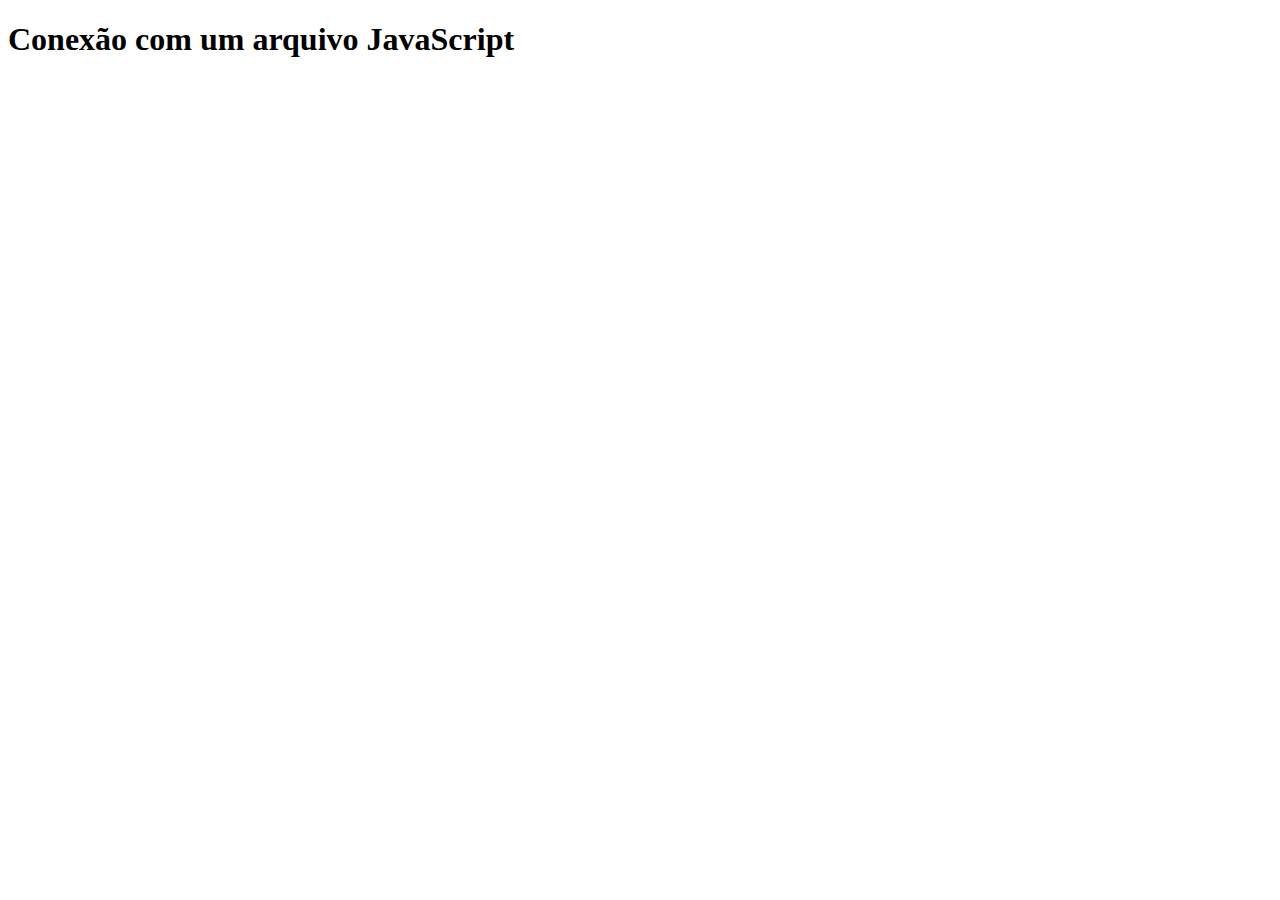
<file: Ativs-JS-I/desenv-extra-3-2/index.html>
<!DOCTYPE html>
<html lang="pt-BR">
<head>
    <meta charset="UTF-8">
    <meta name="viewport" content="width=device-width, initial-scale=1.0">
    <script src="./script.js" defer></script>
    <title>JS I - Desenvolvimento Extra 3.2</title>
</head>
<body>
    
    <h1>Conexão com um arquivo JavaScript</h1>

</body>
</html>
</file>
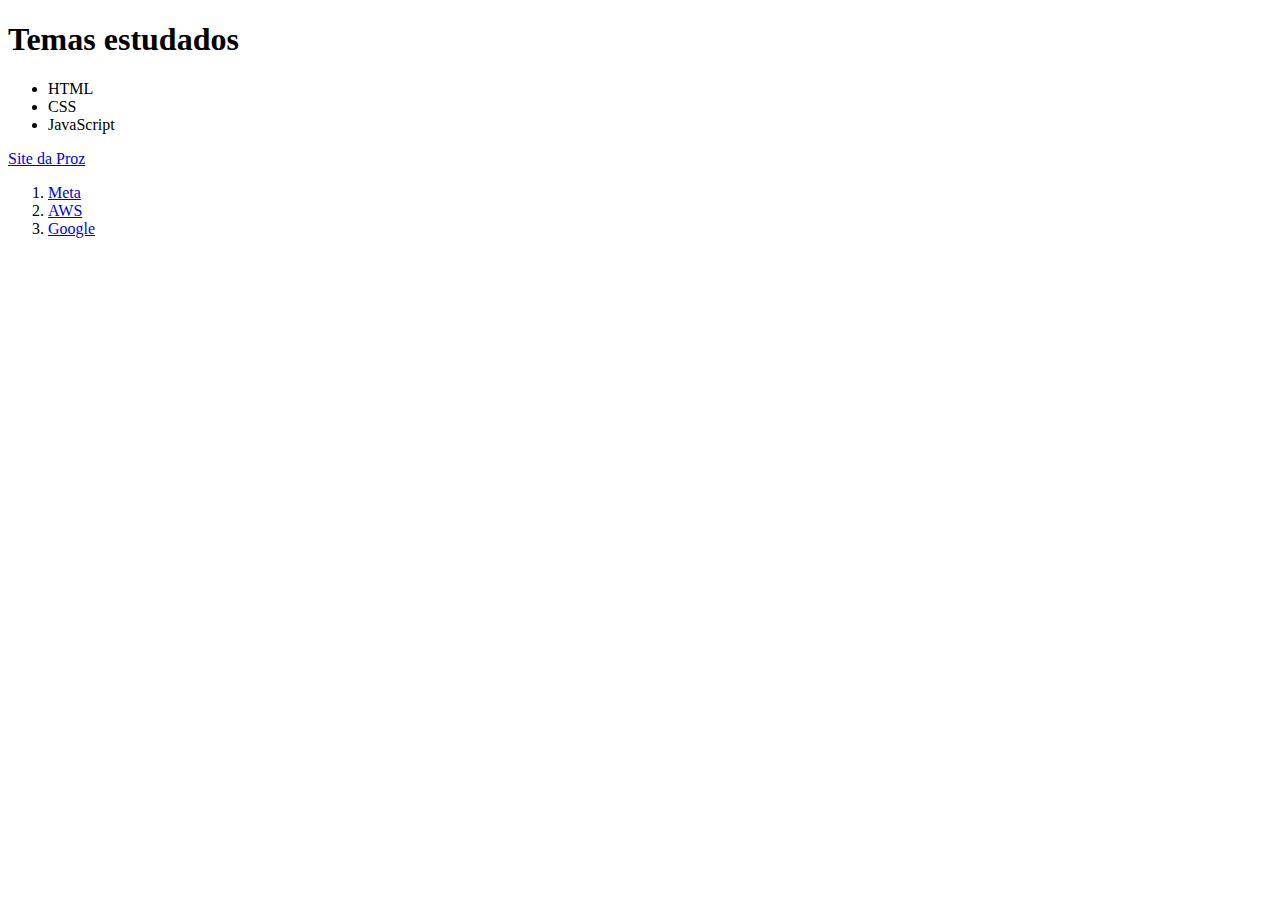
<file: Ativs-JS-I/desenv-extra-5-1/index.html>
<!DOCTYPE html>
<html lang="pt-BR">
<head>
    <meta charset="UTF-8">
    <meta name="viewport" content="width=device-width, initial-scale=1.0">
    <script src="./script.js" defer></script>
    <title>JS I - Desenvolvimento Extra 5.1</title>
</head>
<body>

    <h1 id="titulo"></h1>

    <ul></ul>

    <a href="https://prozeducacao.com.br"></a>
    
    <ol id="lista-ordenada"></ol>

</body>
</html>
</file>
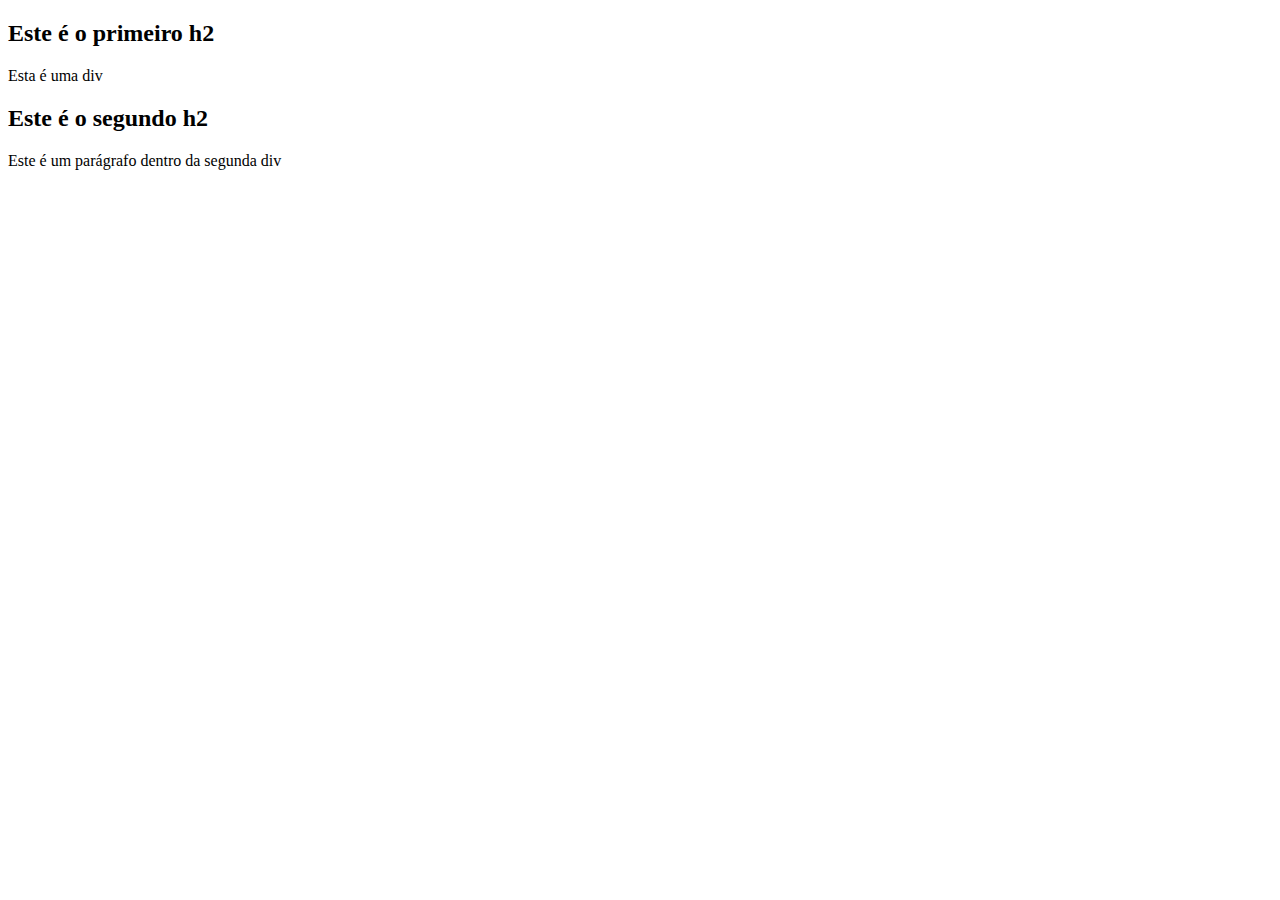
<file: outros-exercicios/seletores-dom/index.html>
<!DOCTYPE html>
<html lang="en">
<head>
    <meta charset="UTF-8">
    <meta name="viewport" content="width=device-width, initial-scale=1.0">
    <script src="script.js" defer></script>
    <title>Seletores DOM</title>
</head>
<body>
    <h2 id="titulo">Este é o primeiro h2</h2>
    <div class="texto-simples">
        Esta é uma div
    </div>
    <div>
        <h2>Este é o segundo h2</h2>
        <p class="texto-simples">
            Este é um parágrafo dentro da segunda div
        </p>
    </div>
</body>
</html>
</file>
